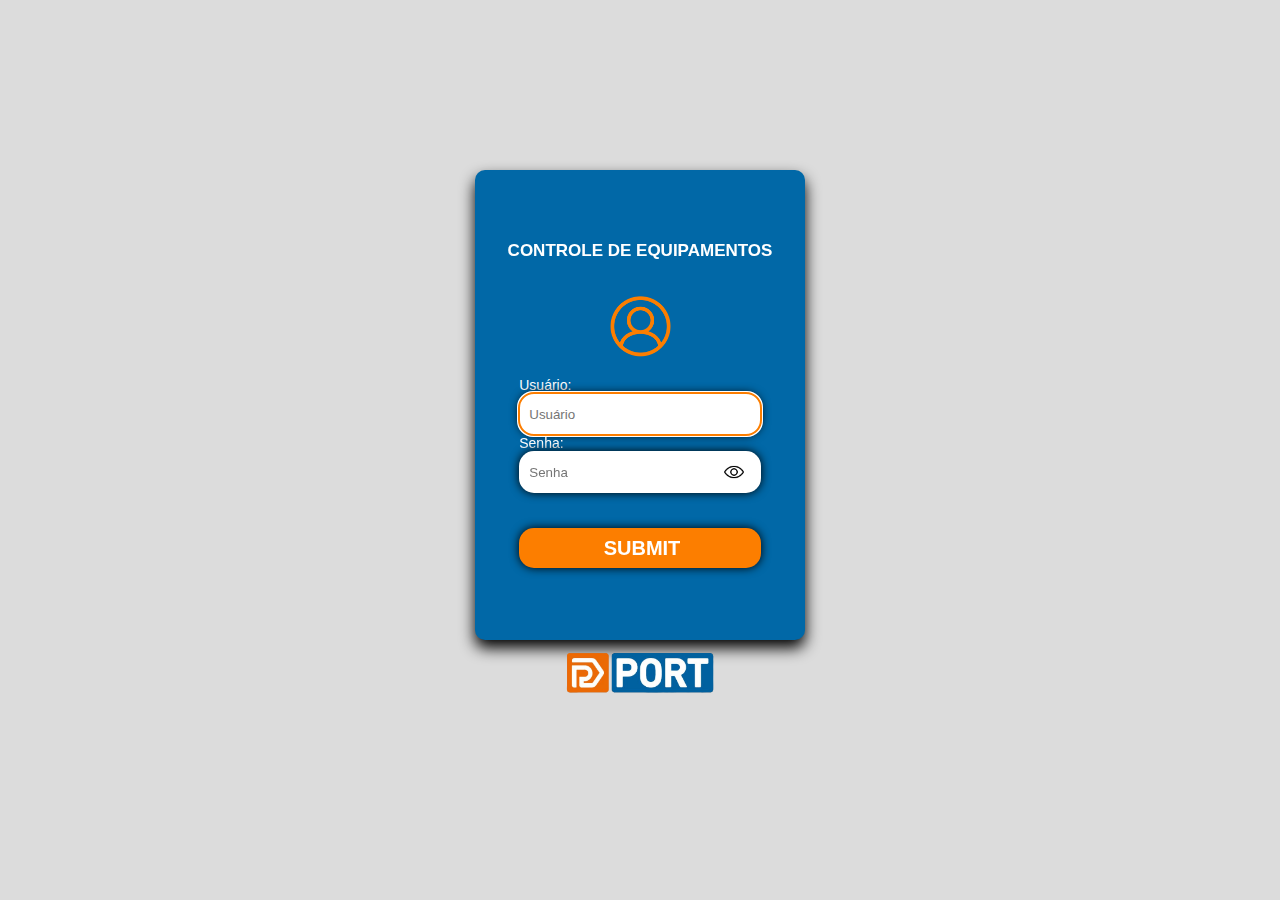
<file: index.html>
<!DOCTYPE html>
<html lang="pt-br">
<head>
    <meta charset="UTF-8">
    <meta http-equiv="X-UA-Compatible" content="IE=edge">
    <meta name="viewport" content="width=device-width, initial-scale=1.0">
    <link rel="stylesheet" href="index.css">
    <title>Login</title> <!--Titulo-->
</head> 



<body>



    <section class="area-login"> <!--Começo da seção "area-login"-->

        <div class="login">
            <h1>CONTROLE DE EQUIPAMENTOS</h1>
            <br />
            <br />
            <br />
            <br /> <!--Titulo do controle-->

            <div class="logo-usuario"> <!--Logo do usuário-->
                <img src="img/user-icon-4.png">
            </div> <!--Logo do usuário-->

        <form>
            <label for="nome">Usuário:</label>
            <input type="text" placeholder="Usuário" id="login" autofocus>
            <label for="password">Senha:</label>
            <input type="password" placeholder="Senha" id="senha" autofocus>
            <div id="icon" onclick="showhide()"></div>
            <script type="text/javascript" src="login.js"></script> <!--Script mostrar senha-->
            <input type="submit" onclick="logar(); return false">
        </form>
        </div> <!--Abas de formulário e botão de Login-->

        <div class="logo-port">
            <a href = "https://www.portinfo.com.br/" target="_blank">
                <img src="img/logo-port.png" alt="Logo da Port" width="150px">
            </a>
        </div> <!--Fim Div do Logo PORT-->

    </section> <!--Fim da seção "area-login"-->  

</body> <!--Fim do corpo da página-->

<script> 
    function logar(){

        var login = document.getElementById('login').value;
        var senha = document.getElementById('senha').value;

        if(login == "manutencao" && senha == "2017@port!"){
            alert('Sucesso');
            location.href = "Dashboard.html";
        }else{
            alert('Usuário ou senha incorretos');
        }

    }
</script> <!--Fim do script de login-->

</html>
</file>
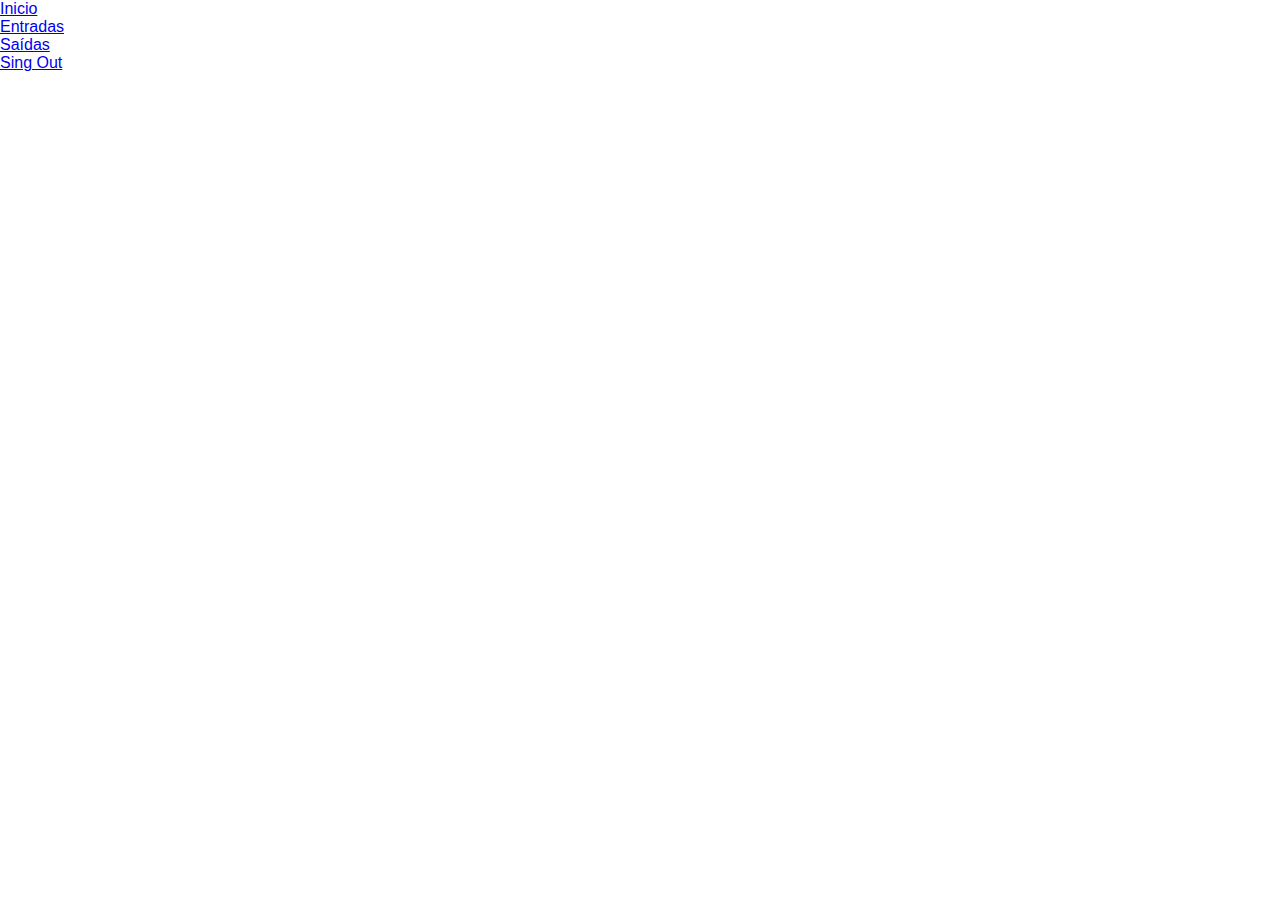
<file: Dashboard.html>
<!DOCTYPE html>
<html lang="pt-br">
<head>
    <meta charset="UTF-8">
    <meta http-equiv="X-UA-Compatible" content="IE=edge">
    <meta name="viewport" content="width=device-width, initial-scale=1.0">
    <link rel="stylesheet" href="dashboard.css">
    <title>Controle de equipamentos</title>
</head>
<body>
    <div class="container">
        <div class="navigation">
            <ul>
                <li>
                    <a href="#">
                        <span class="Icon"></span>
                        <span class="title">Inicio</span>
                    </a>
                </li>
            </ul>
    </div>
    <div class="container">
        <div class="navigation">
            <ul>
                <li>
                    <a href="#">
                        <span class="Icon"></span>
                        <span class="title">Entradas</span>
                    </a>
                </li>
            </ul>
    </div>
    <div class="container">
        <div class="navigation">
            <ul>
                <li>
                    <a href="#">
                        <span class="Icon"></span>
                        <span class="title">Saídas</span>
                    </a>
                </li>
            </ul>
    </div>
    <div class="container">
        <div class="navigation">
            <ul>
                <li>
                    <a href="#">
                        <span class="Icon"></span>
                        <span class="title">Sing Out</span>
                    </a>
                </li>
            </ul>
    </div>
</body>
</html>
</file>
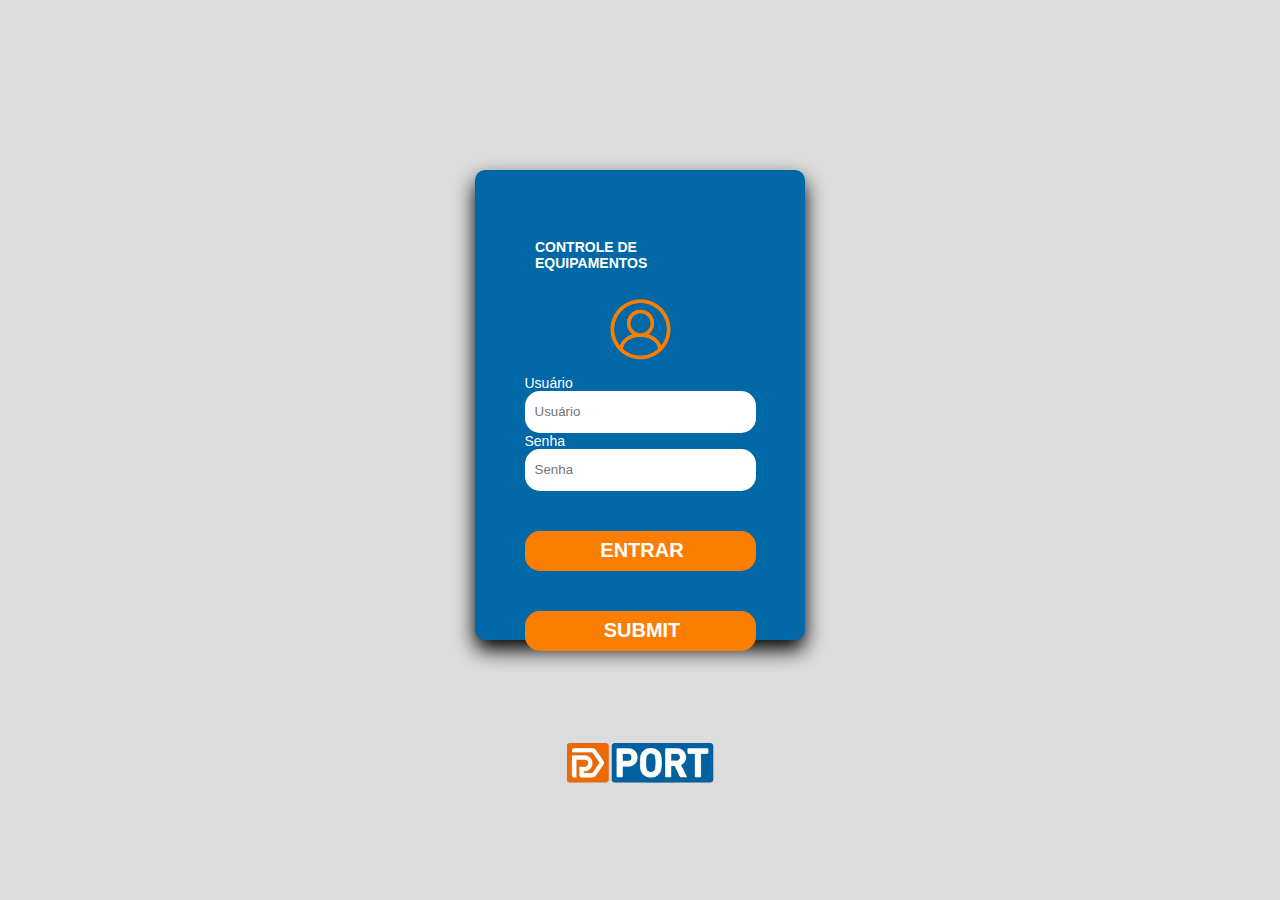
<file: img/Login.html>
<!DOCTYPE html>
<!-- saved from url=(0058)http://127.0.0.1:5500/login.html?nome=admin&password=admin -->
<html lang="pt-br"><head><meta http-equiv="Content-Type" content="text/html; charset=UTF-8">
    
    <meta http-equiv="X-UA-Compatible" content="IE=edge">
    <meta name="viewport" content="width=device-width, initial-scale=1.0">
    <link rel="stylesheet" href="./Login_files/login.css">
    <title>Login</title> <!--Titulo-->
</head> 



<body cz-shortcut-listen="true">

    <section class="area-login">
        <div class="login">
            <h1>CONTROLE DE EQUIPAMENTOS</h1>
            <br>
            <div>
                <img src="./Login_files/user-icon-4.png">
        </div>

        <form>
            <label for="nome">Usuário</label>
            <input type="text" name="nome" placeholder="Usuário" autofocus="">
            <label for="password">Senha</label>
            <input type="password" name="password" placeholder="Senha" autofocus="">
            <input type="submit" value="Entrar">
            <input type="submit" onclick="logar">
        </form>
        </div>
    
    </section>

<script>
    function logar(){
        var login = document.getElementyById('logar').value;
        var login = document.getElementyById('senha').value;

        if(login == "admin" && senha == "2017@port!"){
            alert('Sucesso');
            location.href = "Dashboard.html";
        }else{
            alert('Usuário ou senha incorretos');
        }

    }
</script>

<footer class="main-footer">
    <a class="logo" href="https://www.portinfo.com.br/">
        <img src="./Login_files/logo-port.png" alt="Logo da Port" width="150px">
    </a>  
</footer> <!--Logo PORT com link do site-->

<!-- Code injected by live-server -->
<script>
	// <![CDATA[  <-- For SVG support
	if ('WebSocket' in window) {
		(function () {
			function refreshCSS() {
				var sheets = [].slice.call(document.getElementsByTagName("link"));
				var head = document.getElementsByTagName("head")[0];
				for (var i = 0; i < sheets.length; ++i) {
					var elem = sheets[i];
					var parent = elem.parentElement || head;
					parent.removeChild(elem);
					var rel = elem.rel;
					if (elem.href && typeof rel != "string" || rel.length == 0 || rel.toLowerCase() == "stylesheet") {
						var url = elem.href.replace(/(&|\?)_cacheOverride=\d+/, '');
						elem.href = url + (url.indexOf('?') >= 0 ? '&' : '?') + '_cacheOverride=' + (new Date().valueOf());
					}
					parent.appendChild(elem);
				}
			}
			var protocol = window.location.protocol === 'http:' ? 'ws://' : 'wss://';
			var address = protocol + window.location.host + window.location.pathname + '/ws';
			var socket = new WebSocket(address);
			socket.onmessage = function (msg) {
				if (msg.data == 'reload') window.location.reload();
				else if (msg.data == 'refreshcss') refreshCSS();
			};
			if (sessionStorage && !sessionStorage.getItem('IsThisFirstTime_Log_From_LiveServer')) {
				console.log('Live reload enabled.');
				sessionStorage.setItem('IsThisFirstTime_Log_From_LiveServer', true);
			}
		})();
	}
	else {
		console.error('Upgrade your browser. This Browser is NOT supported WebSocket for Live-Reloading.');
	}
	// ]]>
</script>




</body></html>
</file>
<file: index.css>
body{
    background-color:#c7c7c7a1;
    font-family:'Lucida Sans', 'Lucida Sans Regular', 'Lucida Grande', 'Lucida Sans Unicode', Geneva, Verdana, sans-serif;
    overflow: hidden;
    margin: 0;
}

.area-login{
    display: flex;
    justify-content: center;
    align-items: center;
    height: 90vh;
    align-items: center;
}

.login > h1{
    position: fixed;
    color: rgb(255, 255, 255);
    justify-content: center;
    font-size: 17px;
    font-family: 'Lucida Sans', 'Lucida Sans Regular', 'Lucida Grande', 'Lucida Sans Unicode', Geneva, Verdana, sans-serif;
}

.login{
    display: flex;
    flex-direction: column;
    align-items: center;
    background-color: #0168A7;
    border-radius:10px;
    width: 210px;
    height: 350px;
    padding: 60px;
    font-family: 'Lucida Sans', 'Lucida Sans Regular', 'Lucida Grande', 'Lucida Sans Unicode', Geneva, Verdana, sans-serif;
    font-size: 14px;
    padding-top: 60px;
    box-shadow: 0px 8px 15px;
}

.login form{
    display: flex;
    width: 115%;
    flex-direction: column;
    color: white;
    padding-top: 15px;
}

.login input{
    background-color:#ffffff;
    padding-left: 10px;
    font-family:'Lucida Sans', 'Lucida Sans Regular', 'Lucida Grande', 'Lucida Sans Unicode', Geneva, Verdana, sans-serif;
    border: none;
    height: 40px;
    outline-color: #fc7e00;
    border-radius: 15px;
    box-shadow: 0 0 10px #000;
}

#icon{
    position: relative;
    top: -21px;
    right: -205px;
    transform: translateY(-50%);
    background: url('./img/mostrar-senha.png');
    background-size: cover;
    width: 20px;
    height: 20px;
    cursor: pointer;
}
#icon.hide{
    background: url('./img/esconder-senha.png');
    background-size: cover;
}

.login img{
    width: 65px;
    height: auto;
}

.input::placeholder{
    color: black;
    font-size: 14px;
}

form [type="submit"]{
    display: block;
    background-color:#FC7E00;
    margin-top: 15px;
    font-family:Arial, Helvetica, sans-serif;
    color: white;
    font-size: 20px;
    text-transform: uppercase;
    font-weight: bold;
    cursor: pointer;
}

.logo-port{
    position: absolute;
    top: 650px;

}
</file>
<file: dashboard.css>
*{
    margin: 0;
    padding: 0;
    box-sizing: border-box;
    font-family:'Lucida Sans', 'Lucida Sans Regular', 'Lucida Grande', 'Lucida Sans Unicode', Geneva, Verdana, sans-serif;
}
</file>
<file: img/Login_files/login.css>
body{
    background-color:#c7c7c7a1;
    font-family:'Lucida Sans', 'Lucida Sans Regular', 'Lucida Grande', 'Lucida Sans Unicode', Geneva, Verdana, sans-serif;
    overflow: hidden;
    margin: 0;
}
.area-login{
    display: flex;
    justify-content: center;
    align-items: center;
    height: 90vh;
    align-items: center;
}
.login > h1{
    color: rgb(255, 255, 255);
    justify-content: center;
    font-size: 14px;
    font-family: 'Lucida Sans', 'Lucida Sans Regular', 'Lucida Grande', 'Lucida Sans Unicode', Geneva, Verdana, sans-serif;
}

.login{
    display: flex;
    flex-direction: column;
    align-items: center;
    background-color: #0168A7;
    border-radius: 10px;
    width: 210px;
    height: 350px;
    padding: 60px;
    font-family: 'Lucida Sans', 'Lucida Sans Regular', 'Lucida Grande', 'Lucida Sans Unicode', Geneva, Verdana, sans-serif;
    font-size: 14px;
    padding-top: 60px;
    box-shadow: 0px 10px 20px;
}
.login form{
    display: flex;
    width: 110%;
    flex-direction: column;
    color: white;
    padding-top: 10px;
}
.login input{
    margin-top: 0px;
    background-color:#ffffff;
    padding-left: 10px;
    font-family:'Lucida Sans', 'Lucida Sans Regular', 'Lucida Grande', 'Lucida Sans Unicode', Geneva, Verdana, sans-serif;
    border: none;
    height: 40px;
    outline: none;
    border-radius: 15px;
}
.login img{
    width: 65px;
    height: auto;
}
.input::placeholder{
    color: black;
    font-size: 14px;
}
form [type="submit"]{
    display: block;
    background-color:#FC7E00;
    margin-top: 40px;
    font-family:Arial, Helvetica, sans-serif;
    color: white;
    font-size: 20px;
    text-transform: uppercase;
    font-weight: bold;
}
.main-footer{
	display: flex;
    justify-content: center;
    margin: -70px;
    position: relative;
}
</file>
